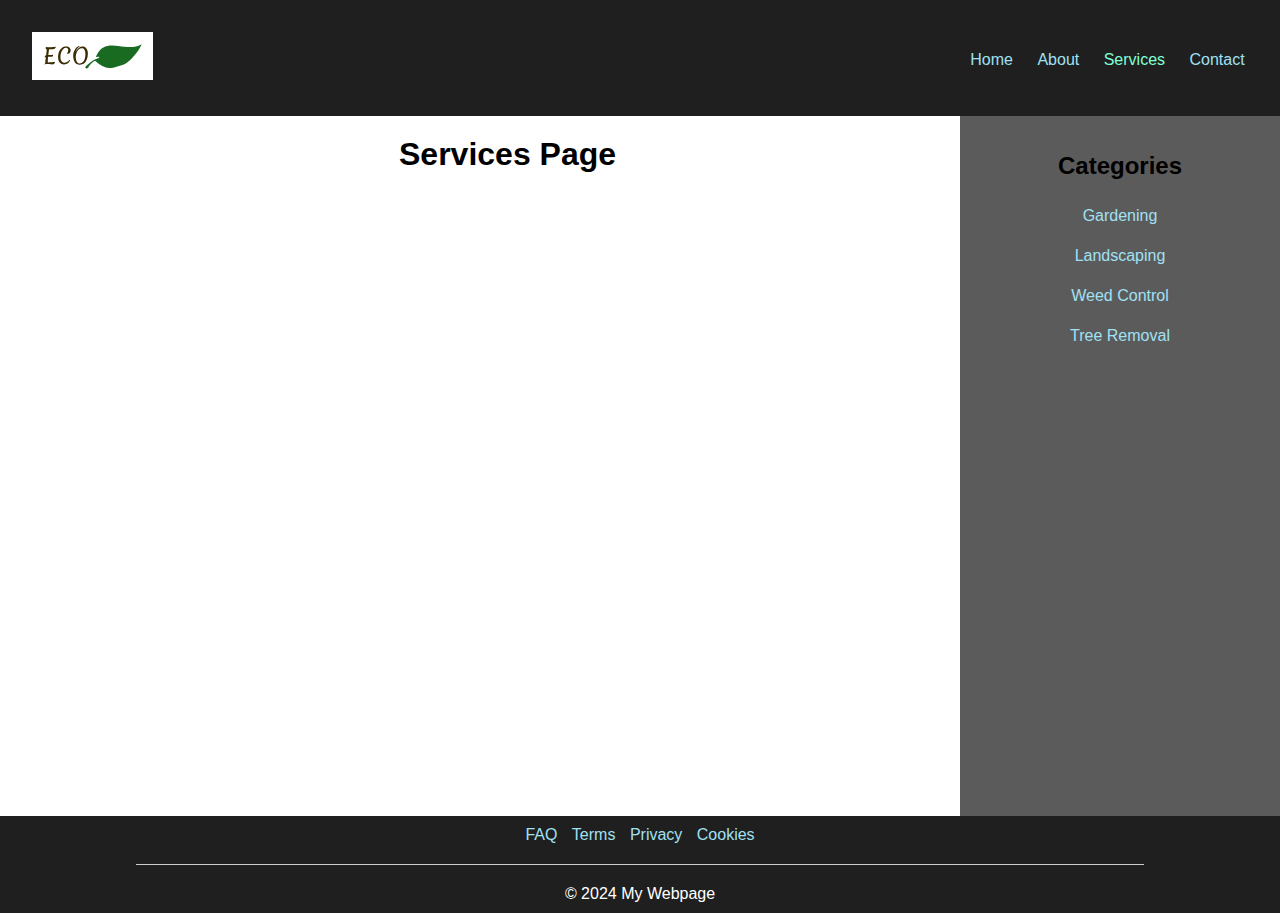
<file: pages/services.html>
<!DOCTYPE html>
<html lang="en">
<head>
    <meta charset="UTF-8">
    <meta name="viewport" content="width=device-width, initial-scale=1.0">
    <link rel="stylesheet" href="../main.css">
    <title>Services Page</title>
</head>
<nav>
    <a href="#">
        <picture>
            <!-- SVG version for all scenarios due to scalability and efficiency -->
            <source srcset="../assets/logo/ECO_logo.svg" type="image/svg+xml" />
            <!-- High resolution PNG for large screens -->
            <source srcset="../assets/logo/ECO_logo_big.png" media="(min-width: 1024px)" type="image/png" />
            <!-- Small PNG for medium screens -->
            <source srcset="../assets/logo/ECO_logo_small.png" media="(min-width: 768px)" type="image/png" />
            <!-- High resolution JPG for small screens (lower priority than PNG) -->
            <source srcset="../assets/logo/ECO_logo_big.jpg" media="(min-width: 480px)" type="image/jpg" />
            <!-- Fallback small JPG for all other scenarios or if none of the above are supported -->
            <img src="../assets/logo/ECO_logo_small.jpg" alt="ECO company logo">
        </picture>
    </a>
    <span class="spacer"></span>
    <ul>
        <li><a href="../index.html" aria-label="Go to main page">Home</a></li>
        <li><a href="./about.html" aria-label="Go to about page">About</a></li>
        <li><a href="#" id="current-page" aria-label="Go to services page">Services</a></li>
        <li id="last-item"><a href="./contact.html" aria-label="Go to contact page">Contact</a></li>
    </ul>
</nav>
<body>
    <div class = "bigcontainer">
    <main>
        <h1>Services Page</h1>
    </main>
    <aside>
        <h2>Categories</h2>
        <ul>
            <li><a href="" aria-label="Go to Gardening page">Gardening</a></li>
            <li><a href="" aria-label="Go to Landscaping page">Landscaping</a></li>
            <li><a href="" aria-label="Go to Weed control page">Weed Control</a></li>
            <li id="last-item"><a href="" aria-label="Go to Tree Removal page">Tree Removal</a></li>
        </ul>
    </aside>
    </div>
</body>

<footer>
    <ul>
        <li><a href="" aria-label="Go to FAQ page">FAQ</a></li>
        <li><a href="" aria-label="Go to Terms page">Terms</a></li>
        <li><a href="" aria-label="Go to Privacy page">Privacy</a></li>
        <li id="last-item"><a href="" aria-label="Go to Cookies page">Cookies</a></li>
    </ul>
    <div class="line"></div>
    <p>&copy; 2024 My Webpage</p>
</footer>
</html>
</file>
<file: main.css>
* {
    box-sizing: border-box;
    margin: 0;
    padding: 0;
    text-decoration: none;
    list-style: none;
}

nav {
    padding: 32px 32px;
    min-height: 80px;
    background: #1f1f1f;
}

nav > a {
    vertical-align: bottom;
}

nav img {
    max-height: 48px;
    background-color: white;
}

nav ul,
nav ul li,
.spacer {
    display: inline-block;
}

.spacer {
    /* Parent width - Logo width - Menu <ul> width */
    width: calc(100% - 132px - 276px);
}

nav ul {
    margin-bottom: 15px;
}

nav ul li {
    margin-right: 20px;
}

#last-item {
    margin-right: 0px;
}

nav ul li a:link,
nav ul li a:visited {
    color: rgb(160, 225, 243);
}

nav ul li a:hover {
    color: rgb(229, 145, 0);
}

nav ul li a:active {
    color: rgb(92, 229, 0);
}

#current-page {
    color: aquamarine;
}


body {
    font-family: Arial, sans-serif;
    margin: 0;
    padding: 0;
}

.bigcontainer {
    /*adjusting aside block on the right side*/
    text-align: right; 
}

main {
    display: inline-block;
    vertical-align: top;
    width: 70%;
    height: 700px;
    padding: 20px;
    box-sizing: border-box;
    background-color:#fff;
    text-align: center;
}

aside {
    display: inline-block;
    vertical-align: top;
    width: 25%;
    height: 700px;
    padding: 20px;
    box-sizing: border-box;
    background-color: #5c5b5b;
    text-align: center;
    line-height: 2.5;
}

td h2 {
    color: #fff;
    font-family: sans-serif;
}

.main-content {
    padding: 20px;
    background-color: #fff;
    text-align: center;
    vertical-align: top;
}

footer {
    padding: 10px 10px;
    background: #1f1f1f;
    text-align: center;
}

footer ul {
    text-align: center;
}

footer ul li {
    display: inline-block;
    margin-right: 10px;

}

footer p {
    color: #fff;
    display: block;
}

footer .line {
    border-top: 1px solid #ccc;
    width: 80%; /* 선의 길이를 50%로 설정 */
    margin: 20px auto; /* 가운데 정렬 */
}

ul li a:link,
ul li a:visited {
    color: rgb(160, 225, 243);
}

ul li a:hover {
    color: rgb(229, 145, 0);
}

ul li a:active {
    color: rgb(92, 229, 0);
}
</file>
